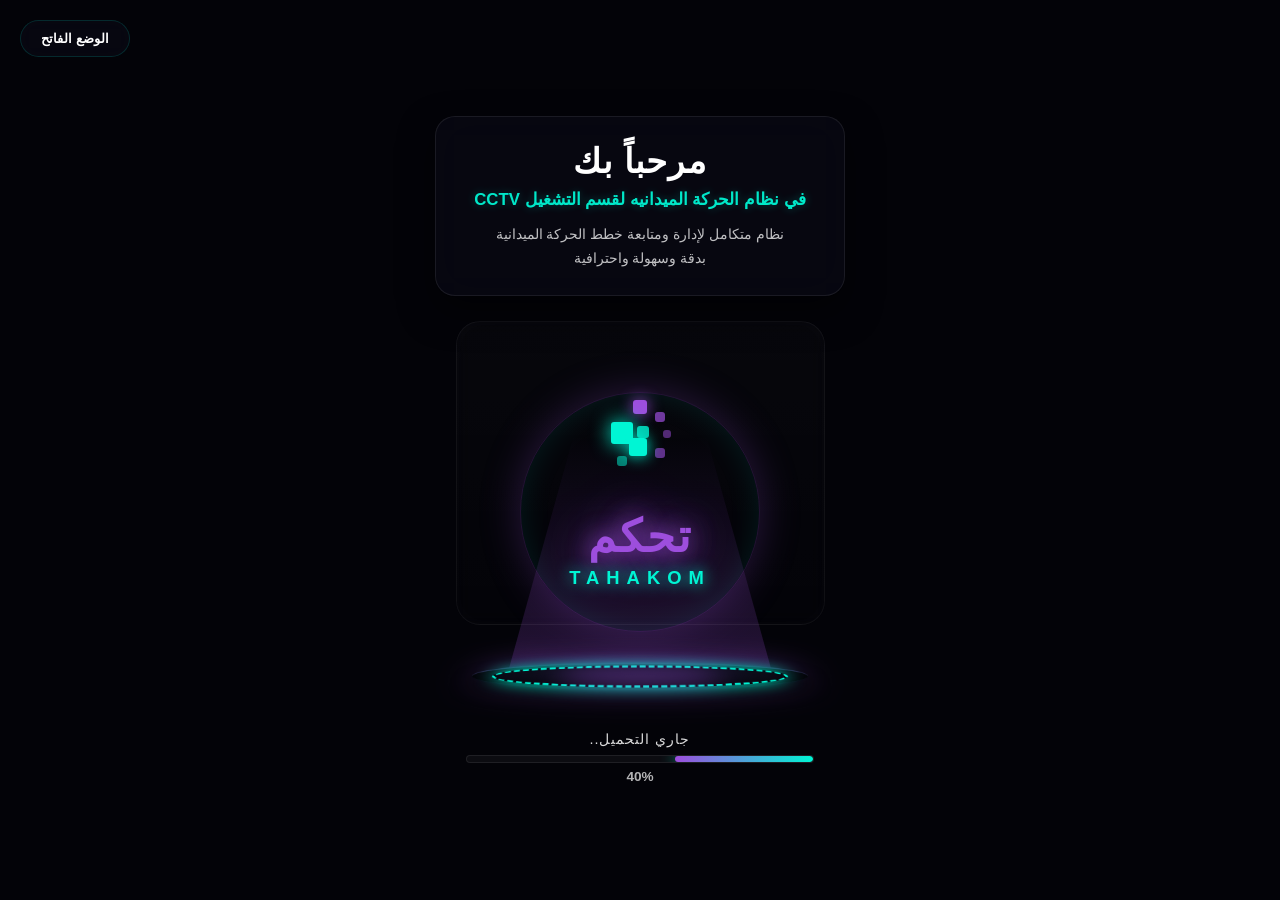
<file: index.html>
<!DOCTYPE html>
<html lang="ar" dir="rtl">
<head>
    <meta charset="UTF-8">
    <meta name="viewport" content="width=device-width, initial-scale=1.0">
    <title>تحكم - نظام الحركة الميدانية</title>
    <!-- ربط ملف التصميم المطور -->
    <link rel="stylesheet" href="style.css">
</head>
<body>

    <!-- زر تبديل الوضع الداكن والفاتح -->
    <button class="theme-toggle" id="themeBtn">الوضع الفاتح</button>

    <!-- طبقة تأثير الوميض الفخم قبل الانتقال -->
    <div class="flash-overlay" id="flashOverlay"></div>

    <div class="splash-container">
        <!-- لوحة الترحيب العلوية المتطابقة مع الكلام بالصورة تماماً -->
        <div class="welcome-panel">
            <h1 class="welcome-title">مرحباً بك</h1>
            <p class="welcome-subtitle">في نظام الحركة الميدانيه لقسم التشغيل CCTV</p>
            <p class="welcome-desc">نظام متكامل لإدارة ومتابعة خطط الحركة الميدانية<br>بدقة وسهولة واحترافية</p>
        </div>

        <!-- منطقة المنصة والهولوغرام والشعار الدقيق والنبضات الضوئية -->
        <div class="hologram-display">
            <!-- اللوحة الزجاجية الخلفية المضيئة -->
            <div class="logo-glass-panel"></div>
            
            <!-- هالة الإضاءة الدائرية حول الشعار -->
            <div class="logo-glow-ring"></div>
            
            <!-- الشعار الرقمي المتطابق مع الصورة -->
            <div class="logo-wrapper">
                <!-- الأشكال المربعة والشبكة المستوحاة من الشعار بدقة -->
                <div class="logo-icon-grid">
                    <div class="pixel px-purple-1"></div>
                    <div class="pixel px-purple-2"></div>
                    <div class="pixel px-purple-3"></div>
                    <div class="pixel px-purple-4"></div>
                    <div class="pixel px-cyan-1"></div>
                    <div class="pixel px-cyan-2"></div>
                    <div class="pixel px-cyan-3"></div>
                    <div class="pixel px-cyan-4"></div>
                    <div class="connection-line"></div>
                </div>
                <!-- الخطوط والنصوص بدقة تامة -->
                <div class="logo-text-main">تحكم</div>
                <div class="logo-text-sub">TAHAKOM</div>
            </div>

            <!-- شعاع الليزر الصاعد من المنصة -->
            <div class="hologram-beam"></div>

            <!-- المنصة الدائرية المستقبلية المضيئة في الأسفل (Podium) -->
            <div class="podium-base">
                <div class="podium-inner-ring"></div>
                <div class="podium-core-glow"></div>
            </div>
        </div>

        <!-- منطقة شريط التحميل والنسبة المئوية -->
        <div class="loading-section">
            <div class="loading-text" id="statusText">جاري التحميل..</div>
            <div class="progress-bar-container">
                <div class="progress-bar-fill" id="progressBar"></div>
            </div>
            <div class="progress-percentage" id="progressPercent">0%</div>
        </div>
    </div>

    <!-- ربط ملف الحركة والتشغيل المطور -->
    <script src="script.js"></script>
</body>
</html>
</file>
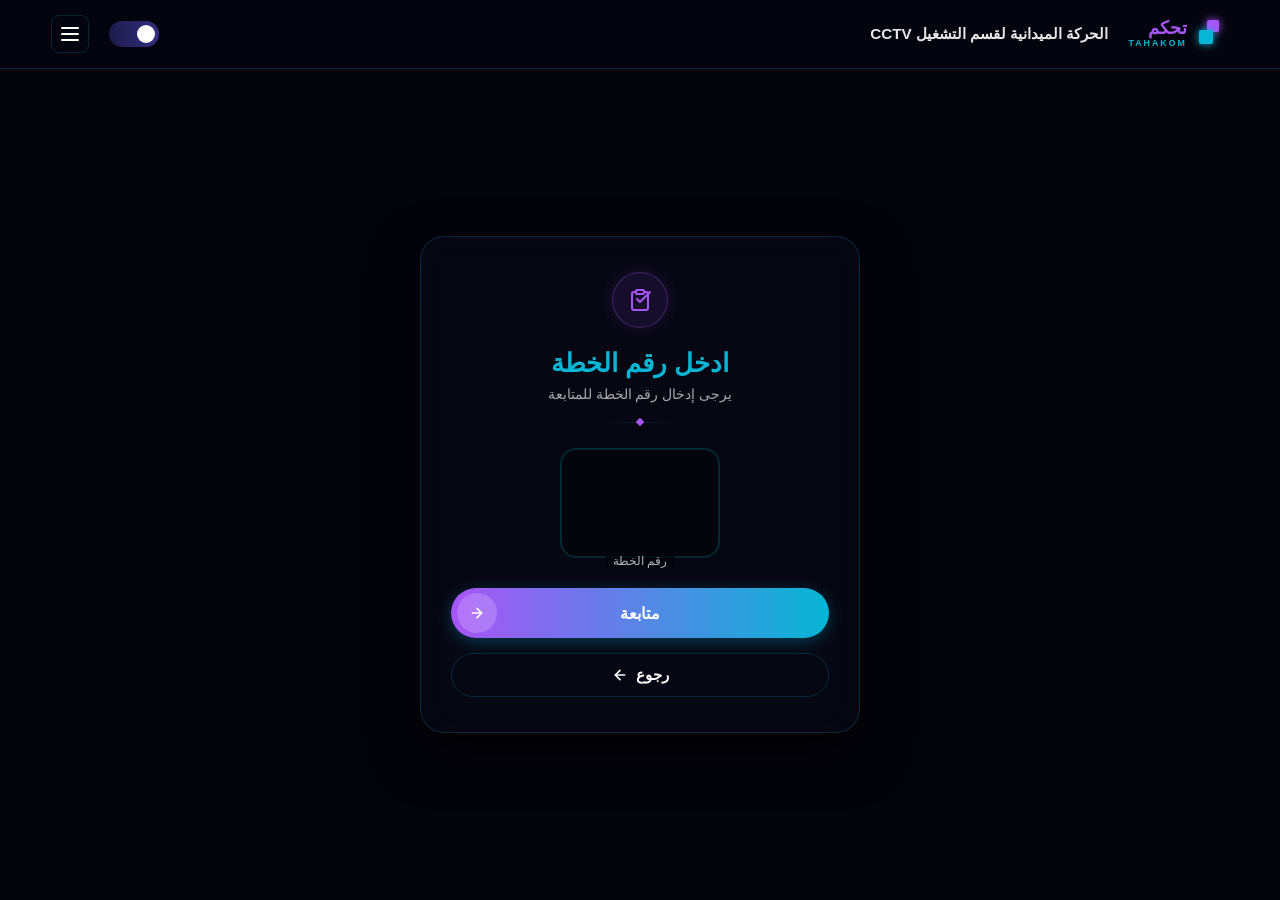
<file: login.htm>
<!DOCTYPE html>
<html lang="ar" dir="rtl">
<head>
    <meta charset="UTF-8">
    <meta name="viewport" content="width=device-width, initial-scale=1.0">
    <title>تحكم - إدخال رقم الخطة</title>
    <!-- ربط ملف التصميم الخاص بصفحة الخطة -->
    <link rel="stylesheet" href="login.css">
</head>
<body>

    <!-- الشريط العلوي (Header) المطابق للصورة -->
    <header class="main-header">
        <div class="header-right">
            <!-- شعار تحكم المصغر والنص المصاحب -->
            <div class="header-logo-wrapper">
                <div class="mini-logo">
                    <div class="m-p1"></div>
                    <div class="m-p2"></div>
                </div>
                <div class="logo-text-group">
                    <span class="text-main">تحكم</span>
                    <span class="text-sub">TAHAKOM</span>
                </div>
            </div>
            <div class="header-title">الحركة الميدانية لقسم التشغيل CCTV</div>
        </div>
        
        <div class="header-left">
            <!-- مفتاح تبديل الوضع الداكن والفاتح الأنيق -->
            <label class="switch-theme">
                <input type="checkbox" id="themeToggleCheckbox">
                <span class="slider"></span>
            </label>
            <!-- زر القائمة الجانبية -->
            <button class="menu-btn">
                <span></span>
                <span></span>
                <span></span>
            </button>
        </div>
    </header>

    <!-- الحاوية الرئيسية للبطاقة الزجاجية -->
    <main class="page-container">
        <div class="plan-card">
            <!-- الأيقونة العلوية (أيقونة اللوحة والمفكرة) -->
            <div class="card-icon-badge">
                <svg width="24" height="24" viewBox="0 0 24 24" fill="none" stroke="currentColor" stroke-width="2" stroke-linecap="round" stroke-linejoin="round">
                    <path d="M16 4h2a2 2 0 0 1 2 2v14a2 2 0 0 1-2 2H6a2 2 0 0 1-2-2V6a2 2 0 0 1 2-2h2"></path>
                    <rect x="8" y="2" width="8" height="4" rx="1" ry="1"></rect>
                    <polyline points="9 11 12 14 22 4"></polyline>
                </svg>
            </div>

            <h2 class="card-title">ادخل رقم الخطة</h2>
            <p class="card-subtitle">يرجى إدخال رقم الخطة للمتابعة</p>
            
            <!-- خط الزينة الصغير في المنتصف -->
            <div class="deco-line"></div>

            <!-- مربع إدخال رقم الخطة المصمم خصيصاً كالصورة -->
            <div class="input-number-wrapper">
                <input type="text" id="planNumberInput" maxlength="2" placeholder="" autocomplete="off" inputmode="numeric">
                <!-- التسمية السفلية المقاطعة للإطار -->
                <div class="input-label-bottom">
                    <span class="line-left"></span>
                    <span class="label-text">رقم الخطة</span>
                    <span class="line-right"></span>
                </div>
            </div>

            <!-- زر متابعة المتدرج مع السهم الدائري الجانبي -->
            <button class="btn-submit" id="btnSubmitPlan">
                <span class="btn-arrow">
                    <svg width="16" height="16" viewBox="0 0 24 24" fill="none" stroke="currentColor" stroke-width="2.5" stroke-linecap="round" stroke-linejoin="round"><line x1="5" y1="12" x2="19" y2="12"></line><polyline points="12 5 19 12 12 19"></polyline></svg>
                </span>
                <span class="btn-text">متابعة</span>
            </button>

            <!-- زر الرجوع الشفاف المحاط بحدود نيون -->
            <button class="btn-back" id="btnGoBack">
                <span class="back-text">رجوع</span>
                <svg class="back-arrow" width="16" height="16" viewBox="0 0 24 24" fill="none" stroke="currentColor" stroke-width="2.5" stroke-linecap="round" stroke-linejoin="round"><line x1="19" y1="12" x2="5" y2="12"></line><polyline points="12 19 5 12 12 5"></polyline></svg>
            </button>
        </div>
    </main>

    <!-- ربط ملف التشغيل الخاص بصفحة الخطة -->
    <script src="login.js"></script>
</body>
</html>
</file>
<file: style.css>
/* الألوان والمؤثرات الضوئية للوضعين */
:root {
    --bg-color: #030308;
    --card-bg: rgba(10, 10, 22, 0.65);
    --text-color: #ffffff;
    --primary-neon: #9d4edd;
    --secondary-neon: #00f5d4;
    --border-color: rgba(0, 245, 212, 0.15);
    --podium-glow: rgba(157, 78, 221, 0.45);
    --panel-border: rgba(255, 255, 255, 0.08);
}

[data-theme="light"] {
    --bg-color: #f0f2f5;
    --card-bg: rgba(255, 255, 255, 0.85);
    --text-color: #1a1a24;
    --primary-neon: #7209b7;
    --secondary-neon: #00bbf9;
    --border-color: rgba(0, 187, 249, 0.3);
    --podium-glow: rgba(114, 9, 183, 0.25);
    --panel-border: rgba(0, 0, 0, 0.08);
}

* {
    box-sizing: border-box;
    margin: 0;
    padding: 0;
    font-family: 'Segoe UI', Tahoma, Geneva, Verdana, sans-serif;
}

body {
    background-color: var(--bg-color);
    color: var(--text-color);
    min-height: 100vh;
    display: flex;
    flex-direction: column;
    align-items: center;
    justify-content: center;
    overflow: hidden;
    transition: background-color 0.5s ease;
    position: relative;
}

/* زر تبديل الوضع */
.theme-toggle {
    position: absolute;
    top: 20px;
    left: 20px;
    padding: 10px 20px;
    background: var(--card-bg);
    border: 1px solid var(--border-color);
    color: var(--text-color);
    border-radius: 20px;
    cursor: pointer;
    backdrop-filter: blur(10px);
    z-index: 10;
    font-weight: bold;
    transition: all 0.3s ease;
}

/* حاوية الشاشة الافتتاحية */
.splash-container {
    width: 100%;
    max-width: 450px;
    display: flex;
    flex-direction: column;
    align-items: center;
    gap: 20px;
    padding: 20px;
    animation: fadeIn 1.2s ease-out forwards;
    z-index: 5;
}

/* لوحة الترحيب العلوية (نفس كلام الصورة تماماً) */
.welcome-panel {
    width: 100%;
    background: var(--card-bg);
    border: 1px solid var(--panel-border);
    border-radius: 20px;
    padding: 25px;
    text-align: center;
    backdrop-filter: blur(20px);
    box-shadow: 0 15px 35px rgba(0, 0, 0, 0.5);
    position: relative;
}

.welcome-title {
    font-size: 2.1rem;
    font-weight: 700;
    margin-bottom: 8px;
    letter-spacing: 1px;
}

.welcome-subtitle {
    font-size: 1.05rem;
    color: var(--secondary-neon);
    opacity: 0.95;
    margin-bottom: 12px;
    font-weight: 600;
    text-shadow: 0 0 10px rgba(0, 245, 212, 0.3);
}

.welcome-desc {
    font-size: 0.9rem;
    opacity: 0.75;
    line-height: 1.7;
}

/* منطقة العرض والهولوغرام */
.hologram-display {
    width: 100%;
    height: 380px;
    position: relative;
    display: flex;
    flex-direction: column;
    align-items: center;
    justify-content: flex-end;
    perspective: 1000px;
}

/* اللوحة الزجاجية الخلفية الشفافة المضيئة */
.logo-glass-panel {
    width: 90%;
    height: 80%;
    background: linear-gradient(180deg, rgba(255,255,255,0.02) 0%, rgba(255,255,255,0.005) 100%);
    border: 1px solid rgba(255, 255, 255, 0.05);
    border-radius: 24px;
    position: absolute;
    top: 5px;
    backdrop-filter: blur(8px);
    z-index: 1;
    box-shadow: inset 0 0 20px rgba(255,255,255,0.02);
}

/* هالة النيون المضيئة الدائرية خلف وحول الشعار */
.logo-glow-ring {
    position: absolute;
    top: 20%;
    width: 240px;
    height: 240px;
    border-radius: 50%;
    border: 1px solid rgba(157, 78, 221, 0.2);
    box-shadow: 0 0 40px rgba(157, 78, 221, 0.25), inset 0 0 30px rgba(0, 245, 212, 0.1);
    z-index: 2;
    animation: rotateRing 20s linear infinite;
}

/* الشعار المرتفع العائم */
.logo-wrapper {
    position: absolute;
    top: 22%;
    z-index: 4;
    display: flex;
    flex-direction: column;
    align-items: center;
    animation: floatLogo 3.5s ease-in-out infinite;
}

/* بناء شبكة المربعات لشعار تحكم بدقة */
.logo-icon-grid {
    width: 90px;
    height: 90px;
    position: relative;
    margin-bottom: 20px;
}

.pixel {
    position: absolute;
    border-radius: 3px;
}

/* مربعات البنفسجي */
.px-purple-1 { width: 14px; height: 14px; top: 0; left: 38px; background: var(--primary-neon); box-shadow: 0 0 15px var(--primary-neon); }
.px-purple-2 { width: 10px; height: 10px; top: 12px; left: 60px; background: var(--primary-neon); opacity: 0.7; }
.px-purple-3 { width: 8px; height: 8px; top: 30px; left: 68px; background: var(--primary-neon); opacity: 0.5; }
.px-purple-4 { width: 10px; height: 10px; top: 48px; left: 60px; background: var(--primary-neon); opacity: 0.6; }

/* مربعات السماوي والاتصال المائل */
.px-cyan-1 { width: 22px; height: 22px; top: 22px; left: 16px; background: var(--secondary-neon); box-shadow: 0 0 20px var(--secondary-neon); }
.px-cyan-2 { width: 18px; height: 18px; top: 38px; left: 34px; background: var(--secondary-neon); box-shadow: 0 0 15px var(--secondary-neon); }
.px-cyan-3 { width: 12px; height: 12px; top: 26px; left: 42px; background: var(--secondary-neon); opacity: 0.8; }
.px-cyan-4 { width: 10px; height: 10px; top: 56px; left: 22px; background: var(--secondary-neon); opacity: 0.5; }

.logo-text-main {
    font-size: 2.8rem;
    font-weight: 800;
    color: var(--primary-neon);
    text-shadow: 0 0 25px var(--primary-neon), 0 0 50px var(--primary-neon);
    letter-spacing: 2px;
}

.logo-text-sub {
    font-size: 1.15rem;
    font-weight: 600;
    color: var(--secondary-neon);
    letter-spacing: 7px;
    margin-top: 4px;
    text-shadow: 0 0 15px var(--secondary-neon);
}

/* المنصة السفلية المستقبلية ثلاثية الطبقات والأبعاد */
.podium-base {
    width: 82%;
    height: 40px;
    background: linear-gradient(180deg, #16162d 0%, #090914 100%);
    border-radius: 50%;
    border-top: 3px solid #2d2d54;
    border-bottom: 2px solid #0b0b18;
    box-shadow: 
        0 10px 20px rgba(0,0,0,0.8),
        inset 0 0 25px rgba(0,0,0,0.9),
        0 0 40px var(--podium-glow);
    position: relative;
    z-index: 3;
    transform: rotateX(55deg);
    display: flex;
    align-items: center;
    justify-content: center;
    transition: all 0.5s ease;
}

.podium-inner-ring {
    width: 88%;
    height: 88%;
    border-radius: 50%;
    border: 3px dashed var(--secondary-neon);
    box-shadow: 0 0 20px var(--secondary-neon);
    animation: rotateRing 15s linear infinite reverse;
}

.podium-core-glow {
    position: absolute;
    width: 50%;
    height: 50%;
    background: var(--primary-neon);
    border-radius: 50%;
    filter: blur(15px);
    opacity: 0.7;
}

/* شعاع الليزر الهولوغرافي العمودي */
.hologram-beam {
    position: absolute;
    bottom: 20px;
    width: 65%;
    height: 240px;
    background: linear-gradient(to top, var(--podium-glow), transparent);
    clip-path: polygon(25% 0%, 75% 0%, 100% 100%, 0% 100%);
    z-index: 2;
    opacity: 0.5;
    pointer-events: none;
    animation: pulseBeam 2s infinite alternate;
}

/* شريط التحميل السفلي */
.loading-section {
    width: 85%;
    text-align: center;
    margin-top: 15px;
}

.loading-text {
    font-size: 0.9rem;
    margin-bottom: 8px;
    opacity: 0.85;
    letter-spacing: 1px;
}

.progress-bar-container {
    width: 100%;
    height: 8px;
    background: rgba(255, 255, 255, 0.04);
    border-radius: 10px;
    overflow: hidden;
    border: 1px solid rgba(255, 255, 255, 0.08);
}

.progress-bar-fill {
    width: 0%;
    height: 100%;
    background: linear-gradient(90deg, var(--primary-neon), var(--secondary-neon));
    box-shadow: 0 0 15px var(--secondary-neon);
    border-radius: 10px;
    transition: width 0.1s linear;
}

.progress-percentage {
    font-size: 0.85rem;
    margin-top: 6px;
    opacity: 0.7;
    font-weight: bold;
}

/* طبقة الوميض الفخم والانتقال المضيء المفاجئ */
.flash-overlay {
    position: fixed;
    top: 0;
    left: 0;
    width: 100vw;
    height: 100vh;
    background: #ffffff;
    z-index: 999;
    opacity: 0;
    pointer-events: none;
    transition: opacity 0.4s ease-out;
}

.flash-overlay.active {
    opacity: 1;
}

/* حركات الأنميشن القياسية */
@keyframes fadeIn {
    from { opacity: 0; transform: translateY(15px); }
    to { opacity: 1; transform: translateY(0); }
}

@keyframes floatLogo {
    0% { transform: translateY(0px); }
    50% { transform: translateY(-15px); }
    100% { transform: translateY(0px); }
}

@keyframes pulseBeam {
    0% { opacity: 0.3; transform: scaleX(0.93); }
    100% { opacity: 0.6; transform: scaleX(1.07); }
}

@keyframes rotateRing {
    from { transform: rotate(0deg); }
    to { transform: rotate(36deg); }
}
</file>
<file: login.css>
/* تعريف المتغيرات والألوان للوضعين الداكن والفاتح */
:root {
    --bg-color: #03030b;
    --card-bg: rgba(10, 10, 26, 0.65);
    --text-color: #ffffff;
    --primary-neon: #a855f7;
    --secondary-neon: #06b6d4;
    --border-color: rgba(6, 182, 212, 0.2);
    --header-bg: rgba(5, 5, 15, 0.8);
    --input-bg: rgba(0, 0, 0, 0.3);
    --card-shadow: 0 20px 50px rgba(0, 0, 0, 0.7);
}

[data-theme="light"] {
    --bg-color: #f4f6fc;
    --card-bg: rgba(255, 255, 255, 0.85);
    --text-color: #1e293b;
    --primary-neon: #7c3aed;
    --secondary-neon: #0891b2;
    --border-color: rgba(8, 145, 178, 0.25);
    --header-bg: rgba(255, 255, 255, 0.9);
    --input-bg: rgba(255, 255, 255, 0.5);
    --card-shadow: 0 15px 35px rgba(145, 158, 171, 0.15);
}

* {
    box-sizing: border-box;
    margin: 0;
    padding: 0;
    font-family: 'Segoe UI', Tahoma, Geneva, Verdana, sans-serif;
}

body {
    background-color: var(--bg-color);
    color: var(--text-color);
    min-height: 100vh;
    display: flex;
    flex-direction: column;
    overflow-x: hidden;
    transition: background-color 0.4s ease, color 0.4s ease;
}

/* --- الهيدر العلوي --- */
.main-header {
    width: 100%;
    padding: 15px 4%;
    background: var(--header-bg);
    backdrop-filter: blur(12px);
    border-bottom: 1px solid var(--border-color);
    display: flex;
    justify-content: space-between;
    align-items: center;
    z-index: 10;
}

.header-right, .header-left {
    display: flex;
    align-items: center;
    gap: 20px;
}

/* شعار تحكم المصغر */
.header-logo-wrapper {
    display: flex;
    align-items: center;
    gap: 10px;
}

.mini-logo {
    width: 32px;
    height: 32px;
    position: relative;
}

.m-p1 { width: 12px; height: 12px; top: 2px; left: 10px; position: absolute; background: var(--primary-neon); border-radius: 2px; box-shadow: 0 0 8px var(--primary-neon); }
.m-p2 { width: 14px; height: 14px; top: 12px; left: 2px; position: absolute; background: var(--secondary-neon); border-radius: 2px; box-shadow: 0 0 8px var(--secondary-neon); }

.logo-text-group {
    display: flex;
    flex-direction: column;
}

.logo-text-group .text-main { font-weight: 800; font-size: 1.1rem; color: var(--primary-neon); line-height: 1; }
.logo-text-group .text-sub { font-size: 0.55rem; letter-spacing: 2px; color: var(--secondary-neon); font-weight: bold; }

.header-title {
    font-size: 0.95rem;
    font-weight: 600;
    opacity: 0.9;
}

/* زر القائمة الجانبية المكون من 3 أسطر */
.menu-btn {
    background: none;
    border: 1px solid var(--border-color);
    width: 38px;
    height: 38px;
    border-radius: 8px;
    display: flex;
    flex-direction: column;
    justify-content: center;
    align-items: center;
    gap: 4px;
    cursor: pointer;
    padding: 5px;
}

.menu-btn span {
    width: 18px;
    height: 2px;
    background: var(--text-color);
    border-radius: 2px;
    transition: 0.3s;
}

/* مفتاح المظهر الذكي (Switch) */
.switch-theme {
    position: relative;
    display: inline-block;
    width: 50px;
    height: 26px;
}

.switch-theme input { opacity: 0; width: 0; height: 0; }

.slider {
    position: absolute;
    cursor: pointer;
    top: 0; left: 0; right: 0; bottom: 0;
    background: linear-gradient(90deg, #7c3aed, #0891b2);
    border-radius: 34px;
    transition: 0.4s;
}

.slider:before {
    position: absolute;
    content: "";
    height: 18px; width: 18px;
    left: 4px; bottom: 4px;
    background-color: white;
    border-radius: 50%;
    transition: 0.4s;
}

input:checked + .slider {
    background: linear-gradient(90deg, #1e1b4b, #312e81);
}

input:checked + .slider:before {
    transform: translateX(24px);
}

/* --- الحاوية الرئيسية والبطاقة --- */
.page-container {
    flex: 1;
    display: flex;
    align-items: center;
    justify-content: center;
    padding: 40px 20px;
    position: relative;
}

.plan-card {
    width: 100%;
    max-width: 440px;
    background: var(--card-bg);
    border: 1px solid var(--border-color);
    border-radius: 24px;
    padding: 35px 30px;
    text-align: center;
    backdrop-filter: blur(20px);
    box-shadow: var(--card-shadow);
    position: relative;
}

/* الدائرة العلوية للأيقونة */
.card-icon-badge {
    width: 56px;
    height: 56px;
    background: rgba(168, 85, 247, 0.1);
    border: 1px solid rgba(168, 85, 247, 0.3);
    border-radius: 50%;
    display: flex;
    align-items: center;
    justify-content: center;
    margin: 0 auto 20px auto;
    color: var(--primary-neon);
    box-shadow: 0 0 15px rgba(168, 85, 247, 0.15);
}

.card-title { font-size: 1.6rem; font-weight: 700; margin-bottom: 8px; color: var(--secondary-neon); }
.card-subtitle { font-size: 0.85rem; opacity: 0.65; margin-bottom: 20px; }

/* المعين الصغير في منتصف الزينة */
.deco-line {
    width: 60px;
    height: 1px;
    background: linear-gradient(90deg, transparent, var(--border-color), transparent);
    margin: 0 auto 25px auto;
    position: relative;
}
.deco-line::after {
    content: '';
    position: absolute;
    top: -3px; left: 50%;
    transform: translateX(-50%) rotate(45deg);
    width: 6px; height: 6px;
    background: var(--primary-neon);
}

/* --- مربع إدخال الرقم الفريد --- */
.input-number-wrapper {
    width: 160px;
    height: 110px;
    margin: 0 auto 30px auto;
    position: relative;
}

.input-number-wrapper input {
    width: 100%;
    height: 100%;
    background: var(--input-bg);
    border: 2px solid var(--border-color);
    border-radius: 16px;
    color: var(--primary-neon);
    font-size: 3.2rem;
    font-weight: 800;
    text-align: center;
    outline: none;
    transition: all 0.3s ease;
    letter-spacing: 2px;
}

.input-number-wrapper input:focus {
    border-color: var(--primary-neon);
    box-shadow: 0 0 20px rgba(168, 85, 247, 0.2);
}

/* التسمية المقاطعة للإطار في الأسفل */
.input-label-bottom {
    position: absolute;
    bottom: -10px;
    left: 0; width: 100%;
    display: flex;
    align-items: center;
    justify-content: center;
    pointer-events: none;
}

.input-label-bottom .label-text {
    font-size: 0.75rem;
    padding: 0 8px;
    background: var(--bg-color);
    color: var(--text-color);
    opacity: 0.7;
    white-space: nowrap;
    transition: background-color 0.4s;
}

.input-label-bottom .line-left, .input-label-bottom .line-right {
    flex: 1;
    height: 1px;
    background: transparent;
}

/* --- الأزرار الأساسية --- */
.btn-submit {
    width: 100%;
    height: 50px;
    border-radius: 25px;
    border: none;
    background: linear-gradient(90deg, var(--primary-neon), var(--secondary-neon));
    color: #ffffff;
    font-size: 1rem;
    font-weight: 700;
    cursor: pointer;
    display: flex;
    align-items: center;
    justify-content: center;
    position: relative;
    box-shadow: 0 4px 15px rgba(6, 182, 212, 0.3);
    transition: transform 0.2s, box-shadow 0.2s;
    margin-bottom: 15px;
}

.btn-submit:hover { transform: translateY(-2px); box-shadow: 0 6px 20px rgba(6, 182, 212, 0.45); }

.btn-arrow {
    position: absolute;
    left: 6px; top: 5px;
    width: 40px; height: 40px;
    background: rgba(255, 255, 255, 0.18);
    border-radius: 50%;
    display: flex;
    align-items: center;
    justify-content: center;
}

/* زر الرجوع المحاط بحدود نيون ناعمة */
.btn-back {
    width: 100%;
    height: 44px;
    border-radius: 22px;
    border: 1px solid var(--border-color);
    background: transparent;
    color: var(--text-color);
    font-size: 0.95rem;
    font-weight: 600;
    cursor: pointer;
    display: flex;
    align-items: center;
    justify-content: center;
    gap: 8px;
    transition: all 0.3s;
}

.btn-back:hover {
    border-color: var(--primary-neon);
    background: rgba(168, 85, 247, 0.05);
}
</file>
